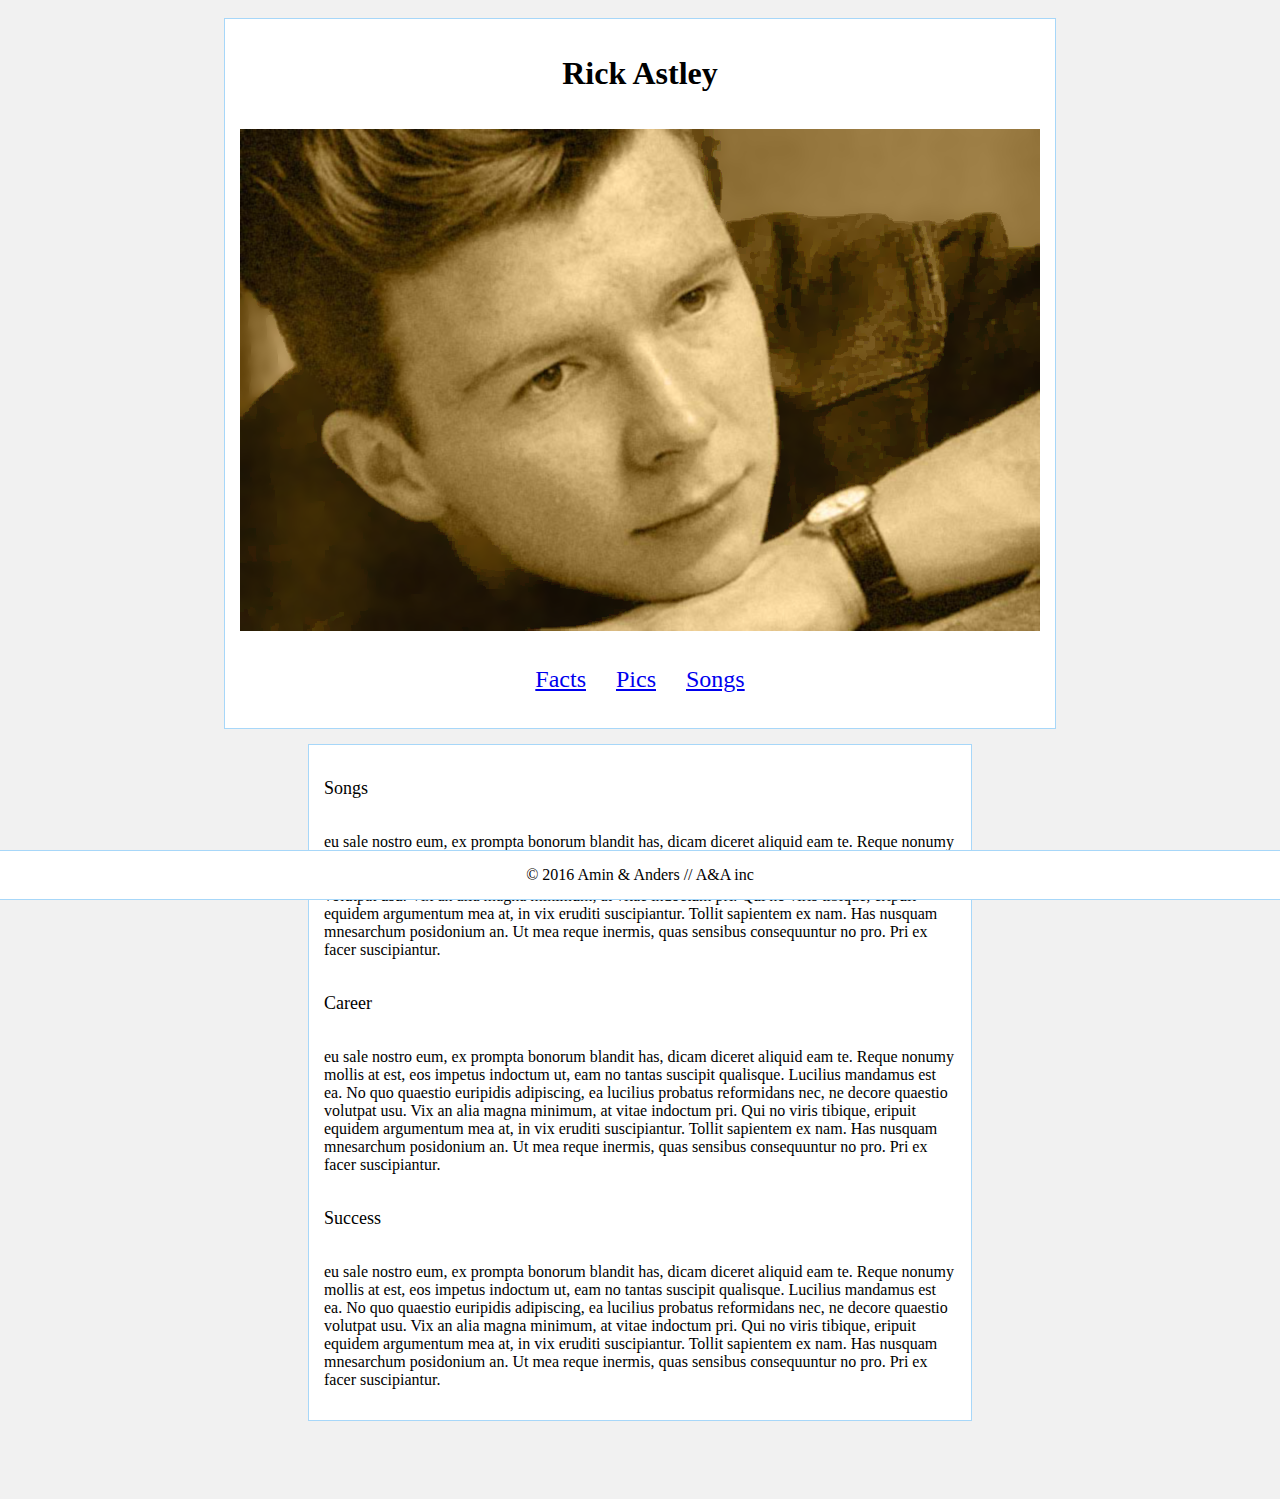
<file: Rick_Astley_hypesite/site/index.html>
<!DOCTYPE html>
<html>
<head>
    <meta charset="utf-8" />
    <title>Template</title>
    <link href="./css/main.css" rel="stylesheet"/>
</head>
<body>
    <div class="main">
        <header>
            <div>
                <h1>Rick Astley</h1>
            </div>
            <div class="headerbild">
                <img src="./img/rick-astley.png" class="bild">
            </div>
            <nav class="header2">
                <div class="navbox">
                    <a href="facts.html">Facts</a>
                </div>
                <div class="navbox">
                    <a href="pics.html">Pics</a>
                </div>
                <div class="navbox">
                    <a href="songs.html">Songs</a>
                </div>
            </nav>
        </header>
        <section>
            <p class="p">
                Songs
            </p>
            <p> eu sale nostro eum, ex prompta bonorum blandit has, dicam diceret aliquid eam te. Reque nonumy mollis at est, eos impetus indoctum ut, eam no tantas suscipit qualisque. Lucilius mandamus est ea. No quo quaestio euripidis adipiscing, ea lucilius probatus reformidans nec, ne decore quaestio volutpat usu. Vix an alia magna minimum, at vitae indoctum pri.

                Qui no viris tibique, eripuit equidem argumentum mea at, in vix eruditi suscipiantur. Tollit sapientem ex nam. Has nusquam mnesarchum posidonium an. Ut mea reque inermis, quas sensibus consequuntur no pro. Pri ex facer suscipiantur.
            </p>
            <p class="p">
                Career
            </p>
            <p> eu sale nostro eum, ex prompta bonorum blandit has, dicam diceret aliquid eam te. Reque nonumy mollis at est, eos impetus indoctum ut, eam no tantas suscipit qualisque. Lucilius mandamus est ea. No quo quaestio euripidis adipiscing, ea lucilius probatus reformidans nec, ne decore quaestio volutpat usu. Vix an alia magna minimum, at vitae indoctum pri.

                Qui no viris tibique, eripuit equidem argumentum mea at, in vix eruditi suscipiantur. Tollit sapientem ex nam. Has nusquam mnesarchum posidonium an. Ut mea reque inermis, quas sensibus consequuntur no pro. Pri ex facer suscipiantur.
            </p>
            <p class="p">
                Success
            </p>
            <p> eu sale nostro eum, ex prompta bonorum blandit has, dicam diceret aliquid eam te. Reque nonumy mollis at est, eos impetus indoctum ut, eam no tantas suscipit qualisque. Lucilius mandamus est ea. No quo quaestio euripidis adipiscing, ea lucilius probatus reformidans nec, ne decore quaestio volutpat usu. Vix an alia magna minimum, at vitae indoctum pri.

                Qui no viris tibique, eripuit equidem argumentum mea at, in vix eruditi suscipiantur. Tollit sapientem ex nam. Has nusquam mnesarchum posidonium an. Ut mea reque inermis, quas sensibus consequuntur no pro. Pri ex facer suscipiantur.
            </p>
        </section>
        <footer>

                © 2016 Amin & Anders // A&A inc

        </footer>
    </div>
</body>
</html>
</file>
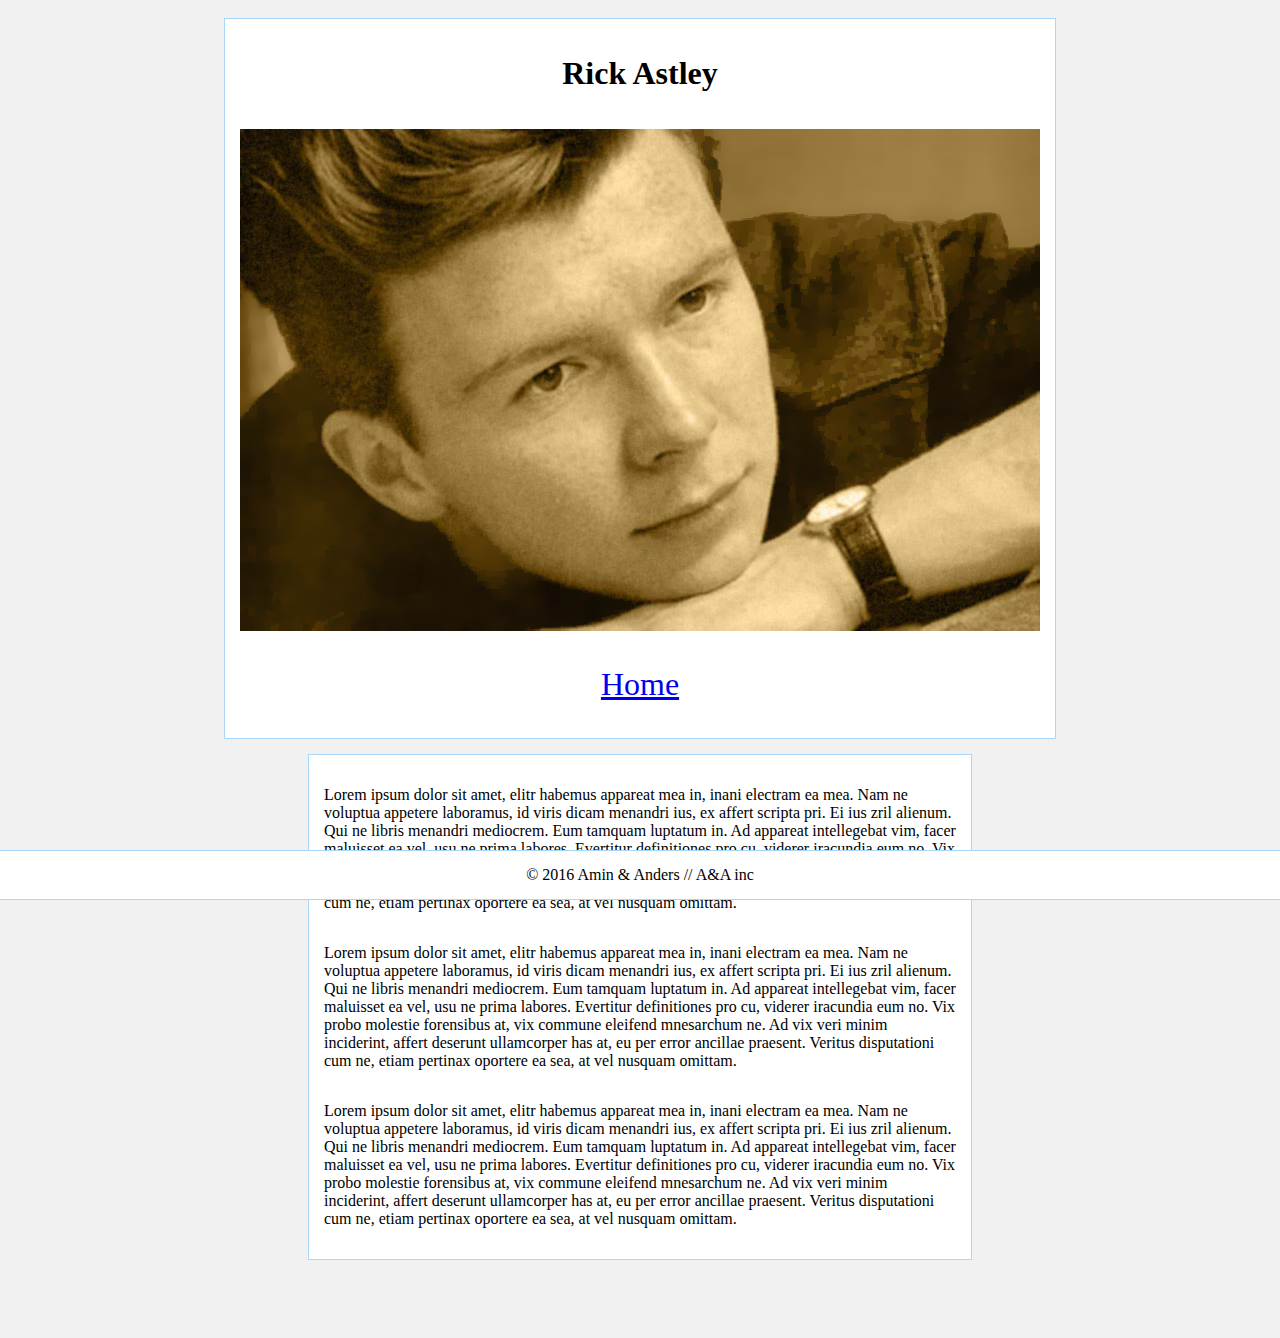
<file: Rick_Astley_hypesite/site/facts.html>
<!DOCTYPE html>
<html lang="en">
<head>
    <meta charset="UTF-8">
    <title>Title</title>
    <link href="./css/main.css" rel="stylesheet"/>
</head>
<body>
<div class="main">
    <header>
        <div>
            <h1>Rick Astley</h1>
        </div>
        <div class="headerbild">
            <img src="./img/rick-astley.png" class="bild">
        </div>
        <nav class="header2">
            <div class="navboxhome">
                <a href="index.html">Home</a>
            </div>
        </nav>
    </header>
    <section>
        <p>
            Lorem ipsum dolor sit amet, elitr habemus appareat mea in, inani electram ea mea. Nam ne voluptua appetere laboramus, id viris dicam menandri ius, ex affert scripta pri. Ei ius zril alienum. Qui ne libris menandri mediocrem. Eum tamquam luptatum in.

            Ad appareat intellegebat vim, facer maluisset ea vel, usu ne prima labores. Evertitur definitiones pro cu, viderer iracundia eum no. Vix probo molestie forensibus at, vix commune eleifend mnesarchum ne. Ad vix veri minim inciderint, affert deserunt ullamcorper has at, eu per error ancillae praesent. Veritus disputationi cum ne, etiam pertinax oportere ea sea, at vel nusquam omittam.

        </p>
        <p>
            Lorem ipsum dolor sit amet, elitr habemus appareat mea in, inani electram ea mea. Nam ne voluptua appetere laboramus, id viris dicam menandri ius, ex affert scripta pri. Ei ius zril alienum. Qui ne libris menandri mediocrem. Eum tamquam luptatum in.

            Ad appareat intellegebat vim, facer maluisset ea vel, usu ne prima labores. Evertitur definitiones pro cu, viderer iracundia eum no. Vix probo molestie forensibus at, vix commune eleifend mnesarchum ne. Ad vix veri minim inciderint, affert deserunt ullamcorper has at, eu per error ancillae praesent. Veritus disputationi cum ne, etiam pertinax oportere ea sea, at vel nusquam omittam.

        </p>
        <p>
            Lorem ipsum dolor sit amet, elitr habemus appareat mea in, inani electram ea mea. Nam ne voluptua appetere laboramus, id viris dicam menandri ius, ex affert scripta pri. Ei ius zril alienum. Qui ne libris menandri mediocrem. Eum tamquam luptatum in.

            Ad appareat intellegebat vim, facer maluisset ea vel, usu ne prima labores. Evertitur definitiones pro cu, viderer iracundia eum no. Vix probo molestie forensibus at, vix commune eleifend mnesarchum ne. Ad vix veri minim inciderint, affert deserunt ullamcorper has at, eu per error ancillae praesent. Veritus disputationi cum ne, etiam pertinax oportere ea sea, at vel nusquam omittam.

        </p>
    </section>
    <footer>
        © 2016 Amin & Anders // A&A inc
    </footer>
</div>
</body>
</html>
</file>
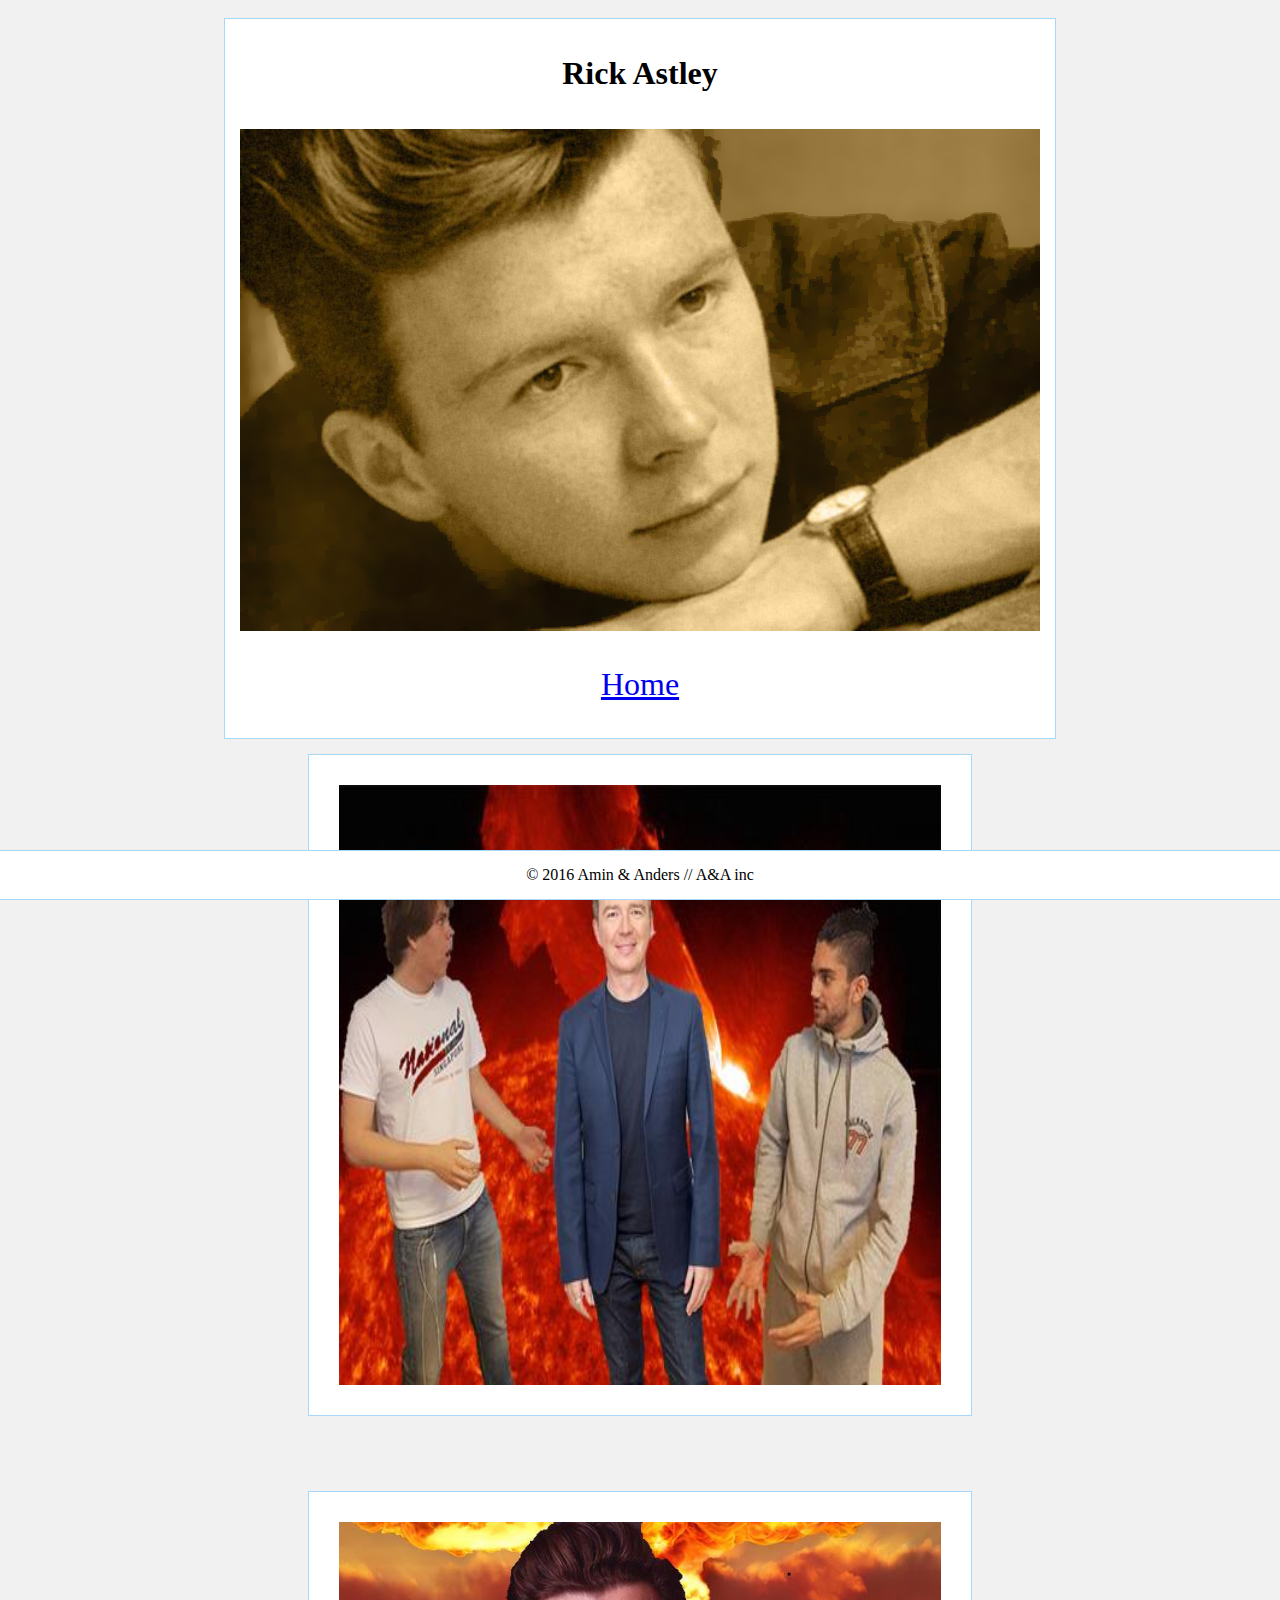
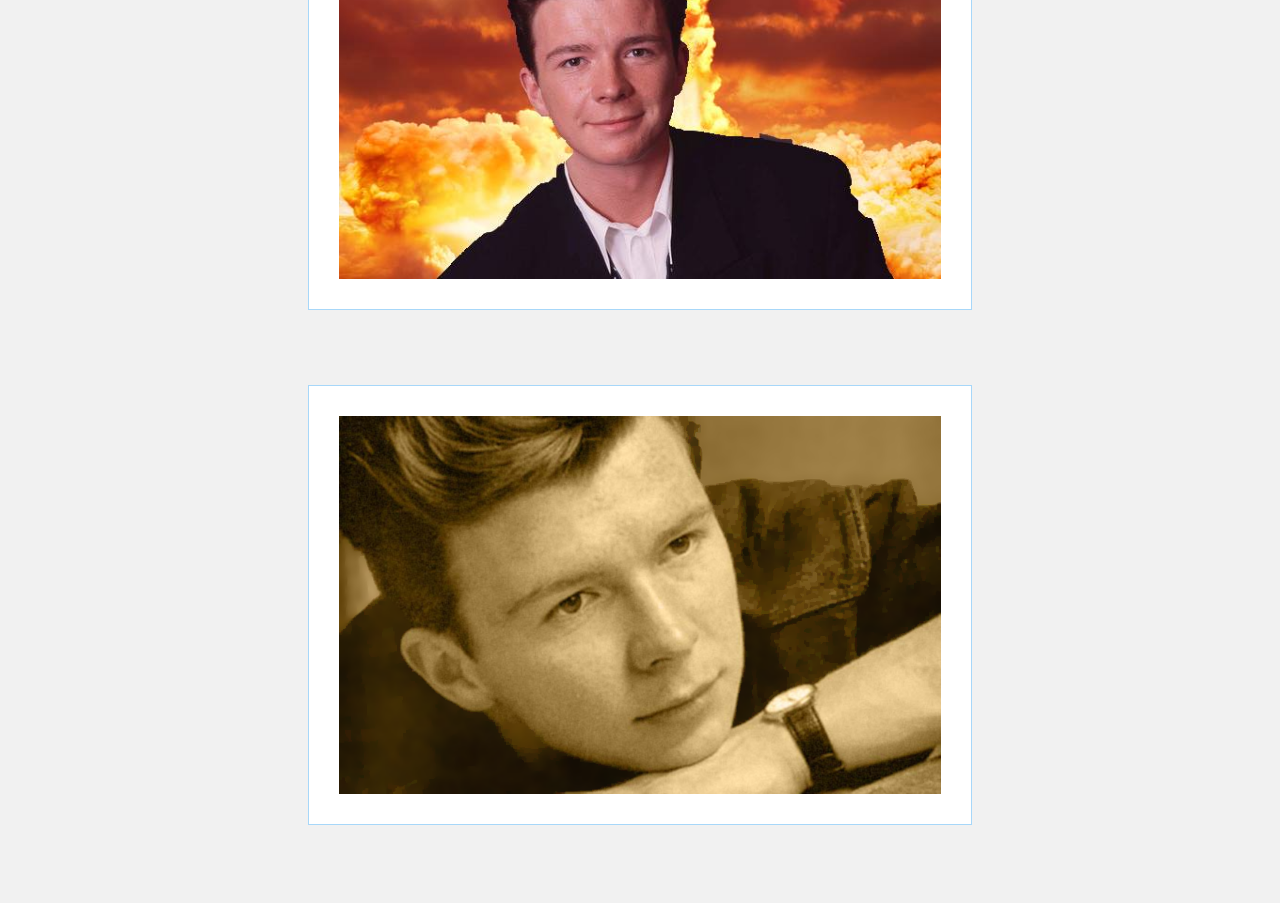
<file: Rick_Astley_hypesite/site/pics.html>
<!DOCTYPE html>
<html lang="en">
<head>
    <meta charset="UTF-8">
    <title>Title</title>
    <link href="./css/main.css" rel="stylesheet"/>
</head>
<body>
<div class="main">
    <header>
        <div>
            <h1>Rick Astley</h1>
        </div>
        <div class="headerbild">
            <img src="./img/rick-astley.png" class="bild">
        </div>
        <nav class="header2">
            <div class="navboxhome">
                <a href="index.html">Home</a>
            </div>
        </nav>
    </header>
    <section>
        <img src="./img/andersamin.png" class="img2">
    </section>
    <section>
        <img src="./img/ricknuke.png" class="img">
    </section>
    <section>
        <img src="./img/rick-astley.png" class="img">
    </section>
    <footer>
        © 2016 Amin & Anders // A&A inc
    </footer>
</div>
</body>
</html>
</file>
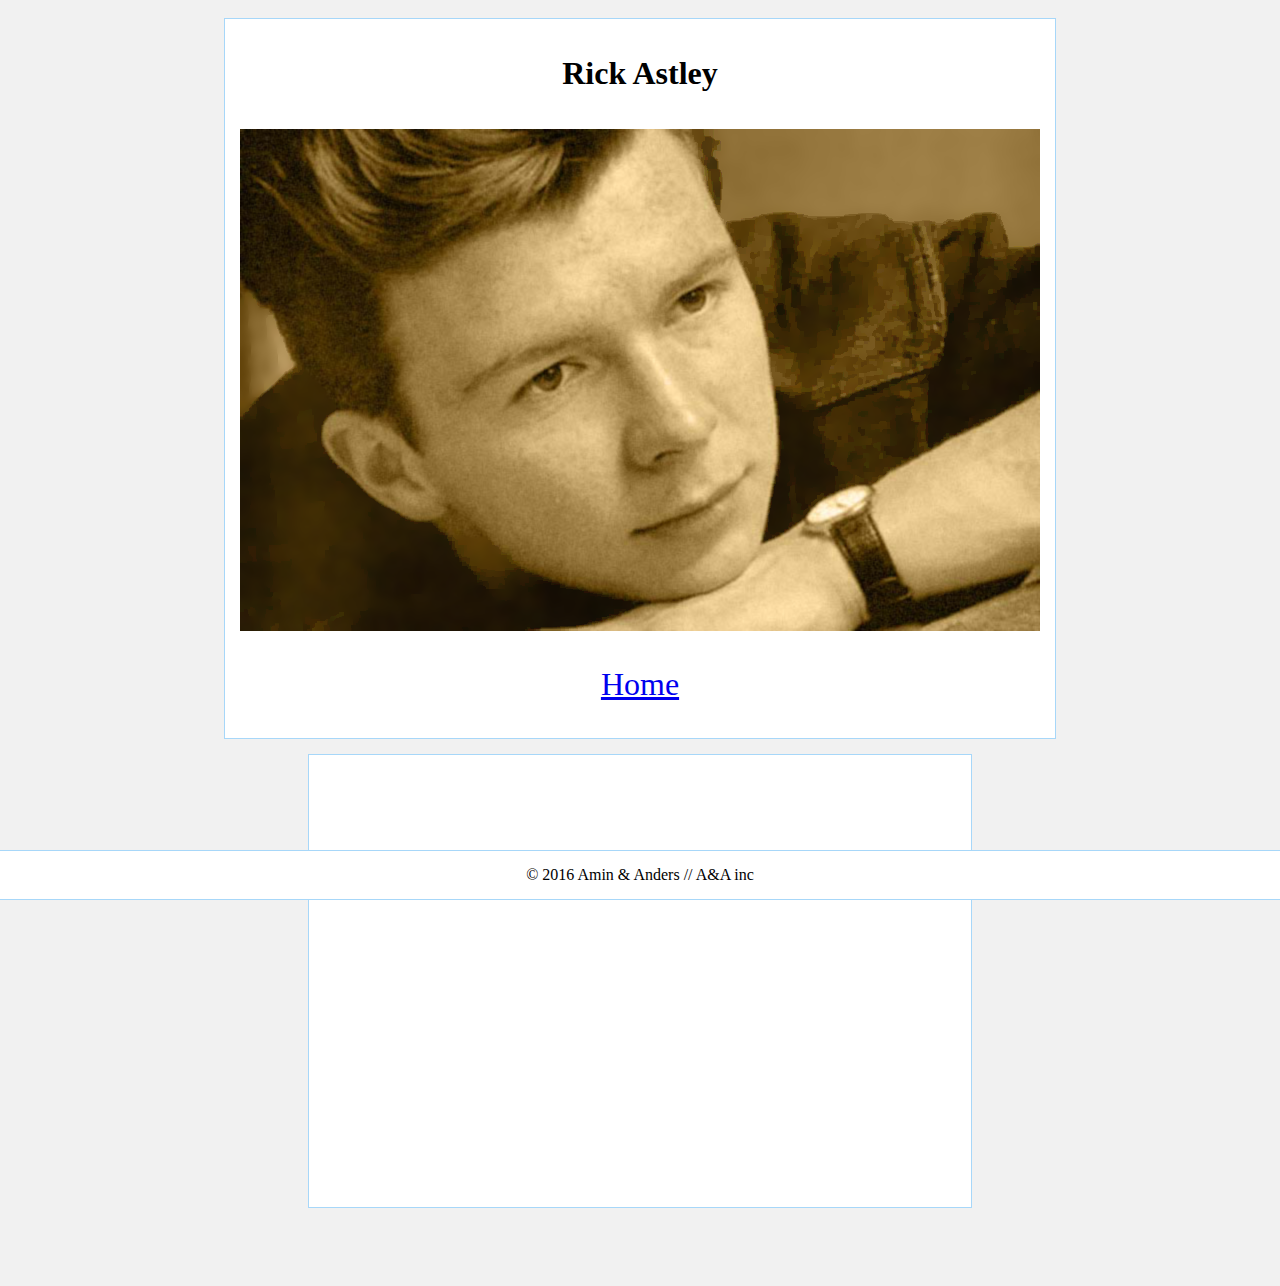
<file: Rick_Astley_hypesite/site/songs.html>
<!DOCTYPE html>
<html lang="en">
<head>
    <meta charset="UTF-8">
    <title>Title</title>
    <link href="./css/main.css" rel="stylesheet"/>
</head>
<body>
<div class="main">
    <header>
        <div>
            <h1>Rick Astley</h1>
        </div>
        <div class="headerbild">
            <img src="./img/rick-astley.png" class="bild">
        </div>
        <nav class="header2">
            <div class="navboxhome">
                <a href="index.html">Home</a>
            </div>
        </nav>
    </header>
    <section class="video">
        <iframe class="youtube-player" type="text/html" width="500" height="421.875" src="http://www.youtube.com/embed/oHg5SJYRHA0?version=3&amp;rel=1&amp;fs=1&amp;autohide=2&amp;showsearch=0&amp;showinfo=1&amp;iv_load_policy=1&amp;wmode=transparent" allowfullscreen="true" style="border:0;"></iframe>
    </section>
    <footer>
        © 2016 Amin & Anders // A&A inc
    </footer>
</div>
</body>
</html>
</file>
<file: Rick_Astley_hypesite/site/css/main.css>
body {
    display:flex;
    align-items: center;
    flex-direction: column;
    background-color: #F1F1F1;
}

.main{
    align-items: center;
    width: 50%;
    display: flex;
    flex-direction: column;
    margin: 10px;
}

header {
    display: flex;
    flex-direction: column;
    background-color: #FFFFFF;
    align-items: center;
    padding: 15px;
    border: 1px solid #A7D7F9;
}

.headerbild {
    display: flex;
    margin: 15px auto;
    height: auto;
    width: 100%;


}

.bild{
    align-items: center;
}
.header2 {
    display: flex;
    align-items: center;
    flex-direction: row;
    margin: 5px;
}
.navbox {
    display: flex;
    background-color: transparent;
    margin: 15px;
    font-size: x-large;
}

.navboxhome {
    display: flex;
    background-color: transparent;
    margin: 15px;
    font-size: xx-large;

}
/*section shit seperator -----------------------------------------*/

section{
    display: flex;
    width: 100%;
    background-color: #FFFFFF;
    padding:15px;
    margin: 15px;
    flex-direction: column;
    border: 1px solid #A7D7F9;
    margin-bottom: 60px;
}

.img{
    display:flex;
    align-items: center;
    padding: 15px;
}

.img2 {
    display: flex;
    align-items: center;
    padding: 15px;
    height: 600px;
}
.p{
    font-size: large;
}

.video{
    display: flex;
    align-items: center;
}
/*footer shit seperator------------------------------------------*/

footer {
    display: flex;
    padding: 15px;
    flex-direction: row;
    justify-content: center;
    background-color: #FFFFFF;
    width: 100%;
    position: fixed;
    bottom: 0;
    border: 1px solid #A7D7F9;
}
</file>
